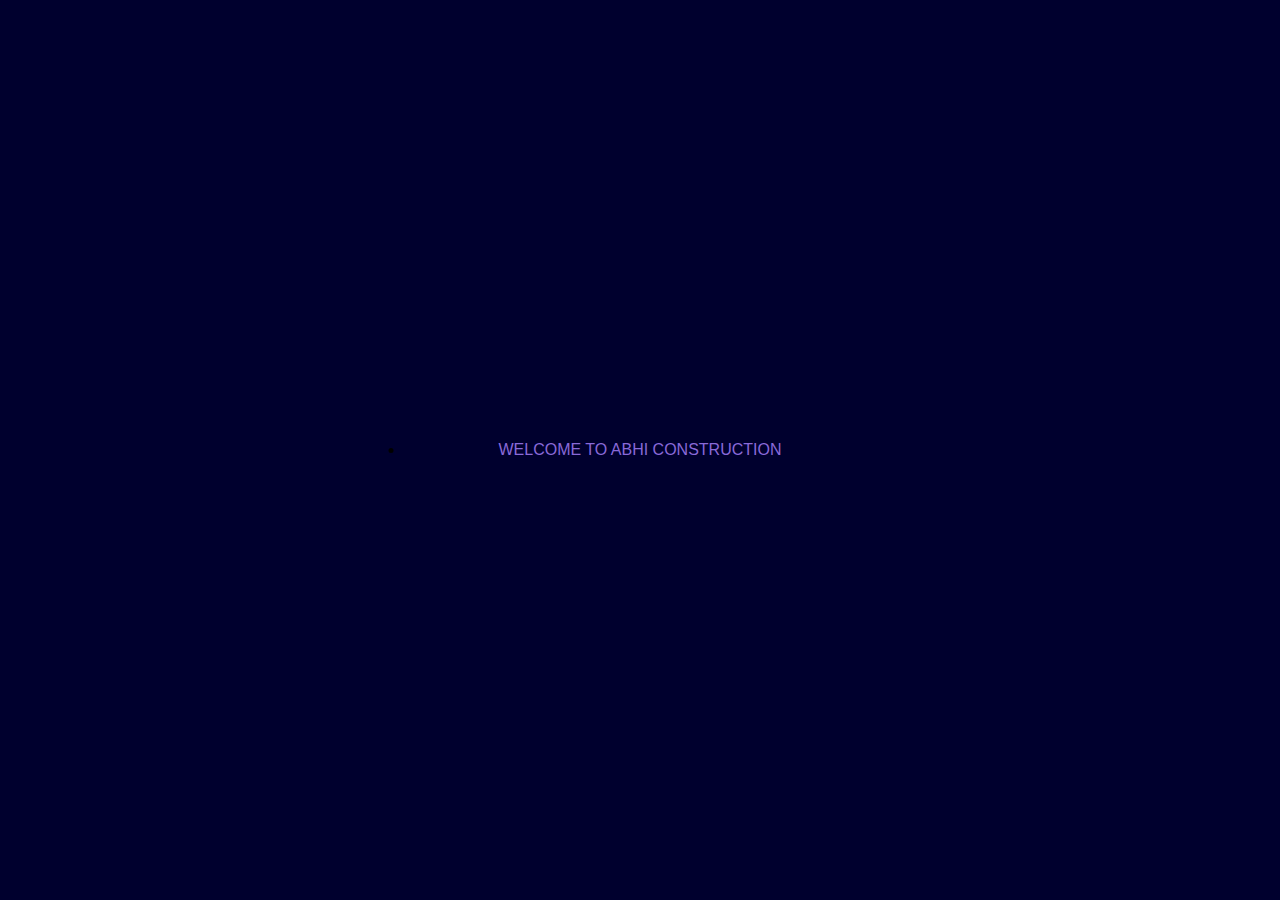
<file: Welcome to Abhi Infra.html>
<!DOCTYPE html>
<html lang="en">
    <head>
        <meta charset="UTF-8">
        <meta menu="viewport" content="width=deivce-width, intiial-scale=1">
        <title>Welcome to Abhi Construction</title>
        <link rel="stylesheet" href="abstyle.css">
    </head>
    <body>
        <div class="menu-bar">
            <ul class="subject">
                <li><a href="/Users/kiranphanendra/Desktop/My_Websites/Portfolio/Index.html" class="btn">
                    Welcome to Abhi Construction
                </a></li>
            </ul>
        </div>
    </body>
</html>
</file>
<file: abstyle.css>
*{
    padding: 0;
    margin: 0;
}
body{
    position: absolute;
    top: 50%;
    left: 50%;
    transform: translate(-50%, -50%);
    background-color: #00002e;
}
.btn{
    padding: 15px 90px;
    margin: 10px 4px;
    color: #8969d9;
    font-family: Verdana, Geneva, Tahoma, sans-serif;
    text-transform: uppercase;
    text-decoration: none;
}
.active, .menu-bar ul li:hover{
    background: #625f6c;
    border-radius: none;
}
</file>
